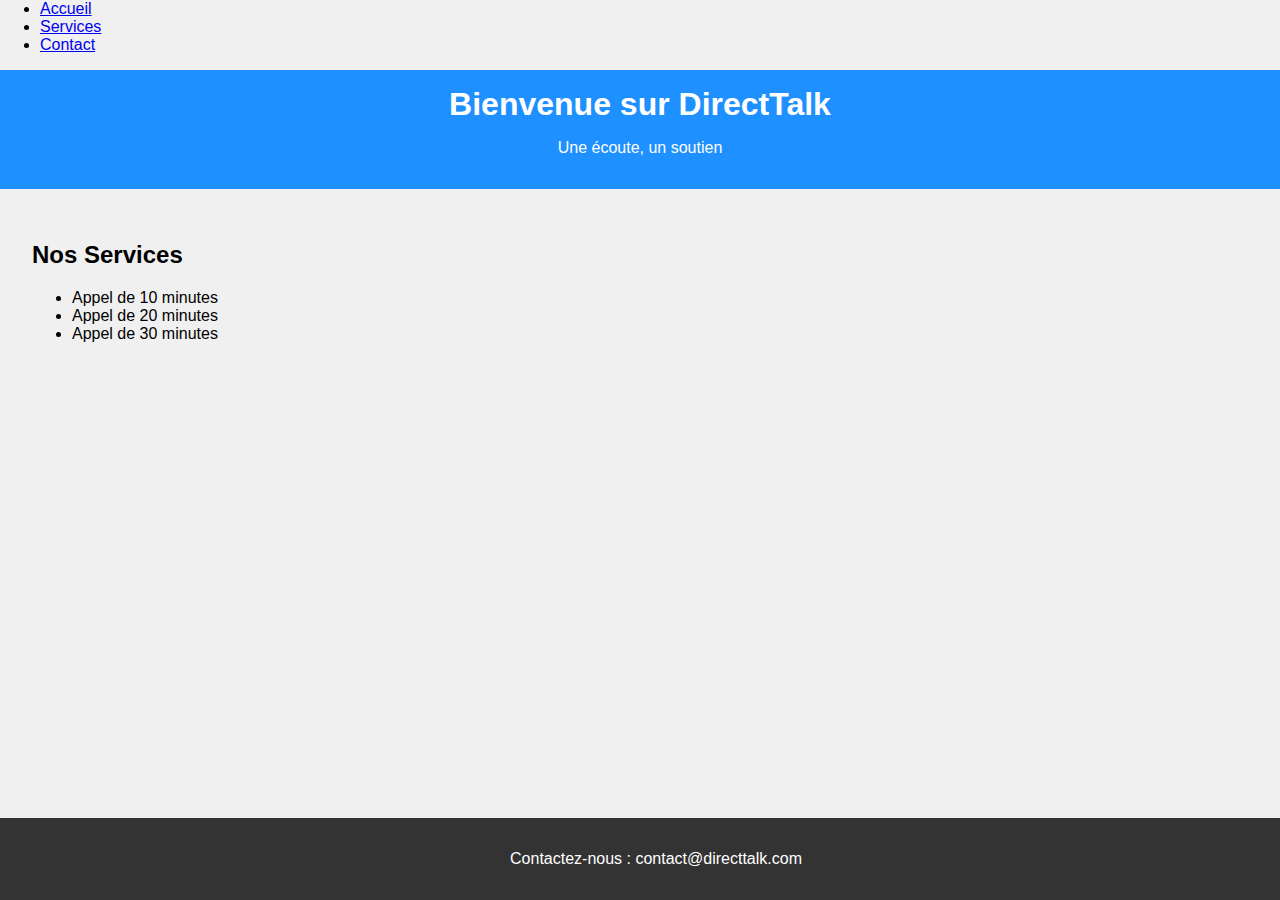
<file: DirectTalk site/index.html>
<ul>
    <li><a href="index.html">Accueil</a></li>
    <li><a href="services.html">Services</a></li>
    <li><a href="contact.html">Contact</a></li>
</ul>

<!DOCTYPE html>
<html lang="fr">
<head>
    <meta charset="UTF-8">
    <meta name="viewport" content="width=device-width, initial-scale=1.0">
    <title>DirectTalk</title>
    <link rel="stylesheet" href="styles.css">
</head>
<body>
    <header>
        <h1>Bienvenue sur DirectTalk</h1>
        <p>Une écoute, un soutien</p>
    </header>
    
    <section id="services">
        <h2>Nos Services</h2>
        <ul>
            <li>Appel de 10 minutes</li>
            <li>Appel de 20 minutes</li>
            <li>Appel de 30 minutes</li>
        </ul>
    </section>

    <footer>
        <p>Contactez-nous : contact@directtalk.com</p>
    </footer>
</body>
</html>
</file>
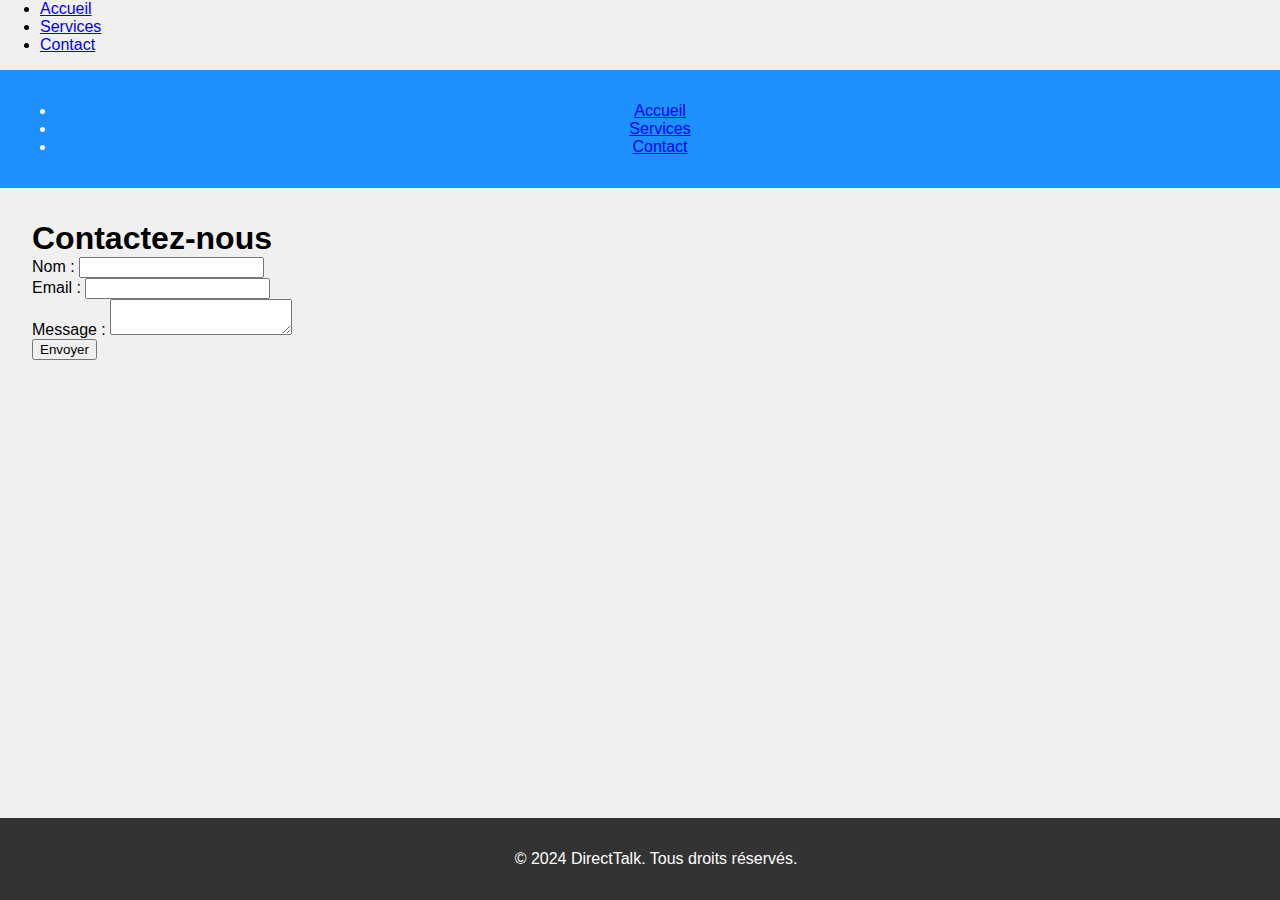
<file: DirectTalk site/contact.html>
<ul>
    <li><a href="index.html">Accueil</a></li>
    <li><a href="services.html">Services</a></li>
    <li><a href="contact.html">Contact</a></li>
</ul>

<!DOCTYPE html>
<html lang="fr">
<head>
    <meta charset="UTF-8">
    <meta name="viewport" content="width=device-width, initial-scale=1.0">
    <title>Contactez-nous - DirectTalk</title>
    <link rel="stylesheet" href="styles.css">
</head>
<body>
    <header>
        <nav>
            <ul>
                <li><a href="index.html">Accueil</a></li>
                <li><a href="services.html">Services</a></li>
                <li><a href="contact.html">Contact</a></li>
            </ul>
        </nav>
    </header>

    <section>
        <h1>Contactez-nous</h1>
        <form action="mailto:tonemail@example.com" method="post" enctype="text/plain">
            <label for="name">Nom :</label>
            <input type="text" id="name" name="name" required><br>
            
            <label for="email">Email :</label>
            <input type="email" id="email" name="email" required><br>
            
            <label for="message">Message :</label>
            <textarea id="message" name="message" required></textarea><br>

            <button type="submit">Envoyer</button>
        </form>
    </section>

    <footer>
        <p>&copy; 2024 DirectTalk. Tous droits réservés.</p>
    </footer>
</body>
</html>
</file>
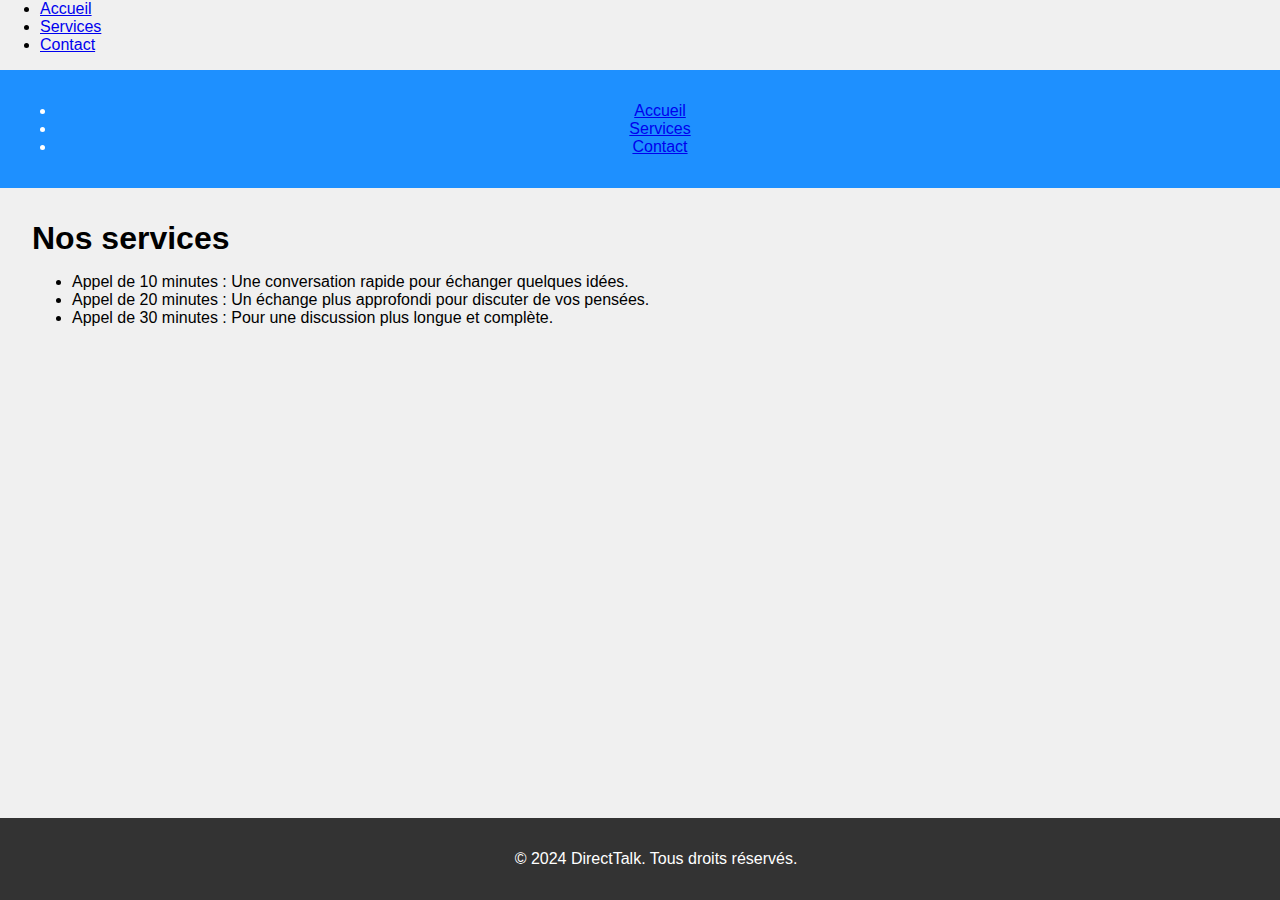
<file: DirectTalk site/services.html>
<ul>
    <li><a href="index.html">Accueil</a></li>
    <li><a href="services.html">Services</a></li>
    <li><a href="contact.html">Contact</a></li>
</ul>

<!DOCTYPE html>
<html lang="fr">
<head>
    <meta charset="UTF-8">
    <meta name="viewport" content="width=device-width, initial-scale=1.0">
    <title>Nos services - DirectTalk</title>
    <link rel="stylesheet" href="styles.css">
</head>
<body>
    <header>
        <nav>
            <ul>
                <li><a href="index.html">Accueil</a></li>
                <li><a href="services.html">Services</a></li>
                <li><a href="contact.html">Contact</a></li>
            </ul>
        </nav>
    </header>

    <section>
        <h1>Nos services</h1>
        <ul>
            <li>Appel de 10 minutes : Une conversation rapide pour échanger quelques idées.</li>
            <li>Appel de 20 minutes : Un échange plus approfondi pour discuter de vos pensées.</li>
            <li>Appel de 30 minutes : Pour une discussion plus longue et complète.</li>
        </ul>
    </section>

    <footer>
        <p>&copy; 2024 DirectTalk. Tous droits réservés.</p>
    </footer>
</body>
</html>
</file>
<file: DirectTalk site/styles.css>
body {
    font-family: Arial, sans-serif;
    background-color: #f0f0f0;
    margin: 0;
    padding: 0;
}

header {
    background-color: #1E90FF;
    color: white;
    text-align: center;
    padding: 1rem;
}

h1 {
    margin: 0;
}

section {
    padding: 2rem;
}

footer {
    text-align: center;
    background-color: #333;
    color: white;
    padding: 1rem;
    position: fixed;
    width: 100%;
    bottom: 0;
}
</file>
